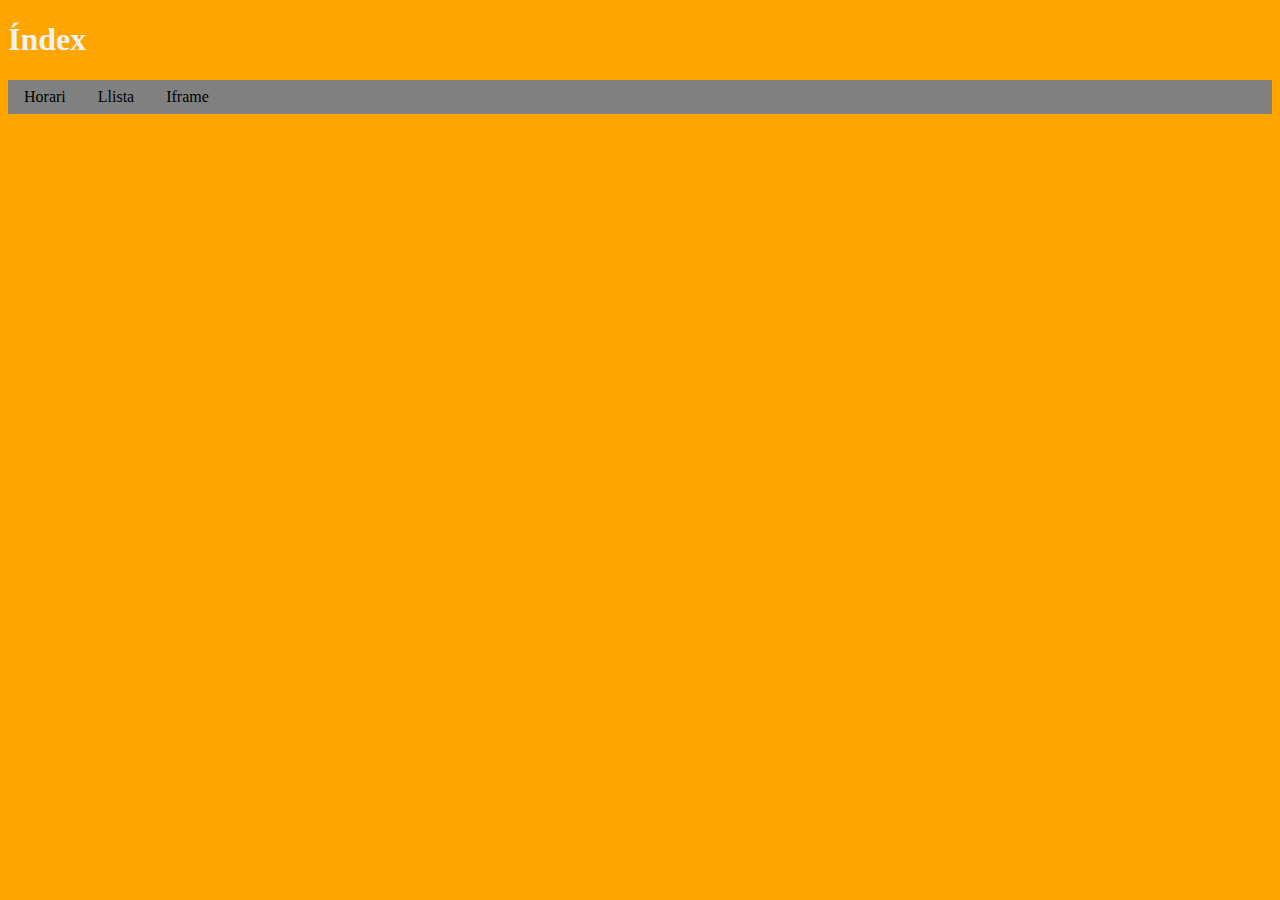
<file: index.html>
<!DOCTYPE html>
<html lang="en">
<head>
    <meta charset="UTF-8">
    <meta name="viewport" content="width=device-width, initial-scale=1.0">
    <title>Índex</title>
    <link rel="stylesheet" href="./estil/general.css">

    <!--Favicons-->
    <link rel="apple-touch-icon" sizes="180x180" href="./imatges/apple-touch-icon.png">
    <link rel="icon" type="image/png" sizes="32x32" href="./imatges/favicon-32x32.png">
    <link rel="icon" type="image/png" sizes="16x16" href="./imatges/favicon-16x16.png">
    <link rel="manifest" href="/site.webmanifest">

</head>
<body>
    <h1>Índex</h1>
    <ul>
        <li><a href="./pag/horari.html">Horari</a></li>
        <li><a href="./pag/llistes.html">Llista</a></li>
        <li><a href="./pag/iframe.html">Iframe</a></li>
        
    </ul> 
</body>
</html>
</file>
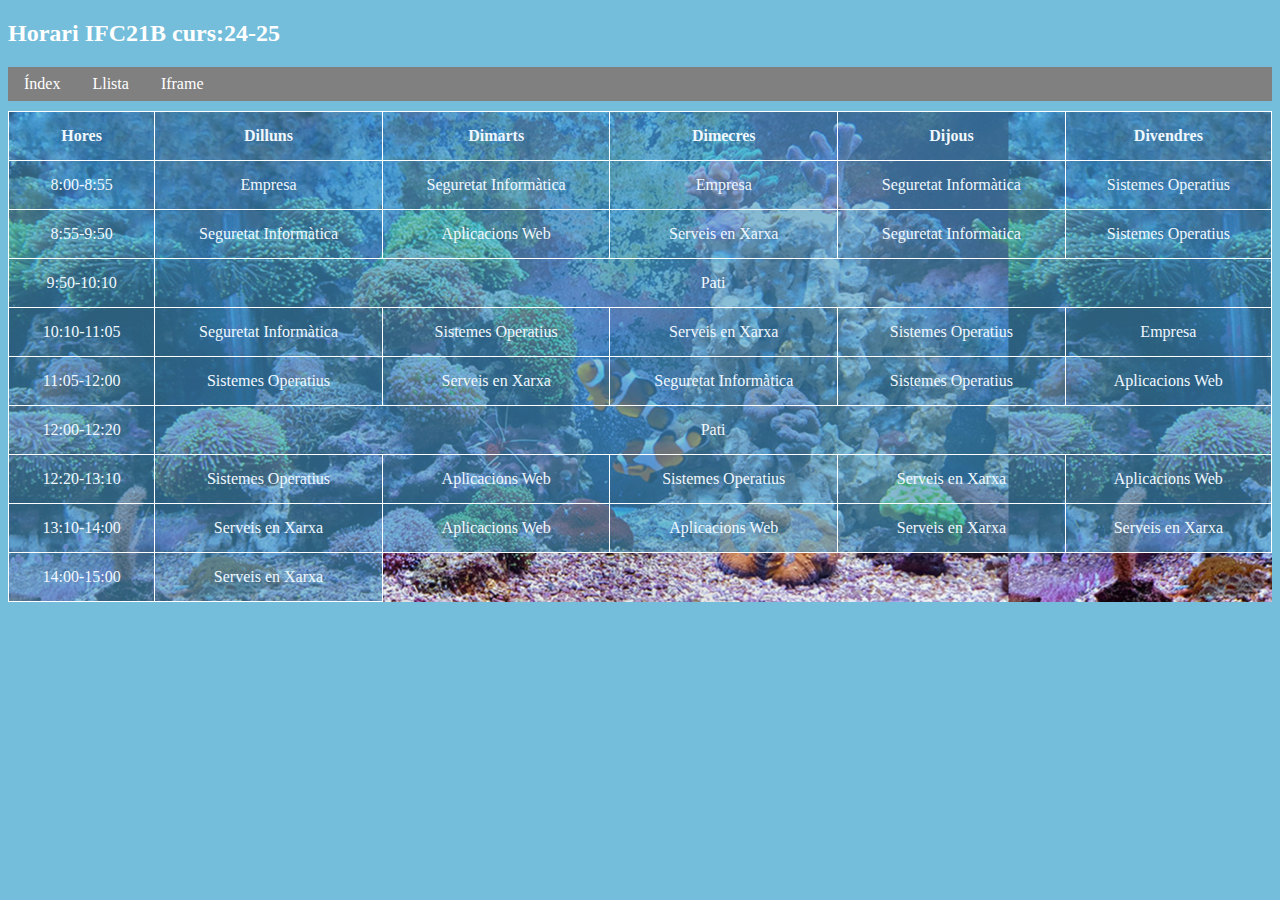
<file: pag/horari.html>
<!DOCTYPE html>
<html lang="en">
<head>
    <link rel="stylesheet" href="../estil/taula.css">

    <!--Favicons-->
    <link rel="apple-touch-icon" sizes="180x180" href="../imatges/apple-touch-icon.png">
    <link rel="icon" type="image/png" sizes="32x32" href="../imatges/favicon-32x32.png">
    <link rel="icon" type="image/png" sizes="16x16" href="../imatges/favicon-16x16.png">
    <link rel="manifest" href="/site.webmanifest">
</head>
<body>
    <h2>Horari IFC21B curs:24-25</h2>
    
    <ul>
        <li><a href="../index.html">Índex</a></li>
        <li><a href="../pag/llistes.html">Llista</a></li>
        <li><a href="../pag/iframe.html">Iframe</a></li>
    </ul>

    <table style="width: 100%;">
        <caption></caption>
        <thead>
            <tr>
                <th>Hores</th>
                <th>Dilluns</th>
                <th>Dimarts</th>
                <th>Dimecres</th>
                <th>Dijous</th>
                <th>Divendres</th>
            </tr>
        </thead>
        <tbody>
            <tr>
                <td>8:00-8:55</td>
                <td>Empresa</td>
                <td>Seguretat Informàtica</td>
                <td>Empresa</td>
                <td>Seguretat Informàtica</td>
                <td>Sistemes Operatius</td>
            </tr>
            <tr>
                <td>8:55-9:50</td>
                <td>Seguretat Informàtica</td>
                <td>Aplicacions Web</td>
                <td>Serveis en Xarxa</td>
                <td>Seguretat Informàtica</td>
                <td>Sistemes Operatius</td>
            </tr>
            <tr>
                <td>9:50-10:10</td>
                <td colspan="5">Pati</td>
            </tr>
            <tr>
                <td>10:10-11:05</td>
                <td>Seguretat Informàtica</td>
                <td>Sistemes Operatius</td>
                <td>Serveis en Xarxa</td>
                <td>Sistemes Operatius</td>
                <td>Empresa</td>
            </tr>
            <tr>
                <td>11:05-12:00</td>
                <td>Sistemes Operatius</td>
                <td>Serveis en Xarxa</td>
                <td>Seguretat Informàtica</td>
                <td>Sistemes Operatius</td>
                <td>Aplicacions Web</td>
            </tr>
            <tr>
                <td>12:00-12:20</td>
                <td colspan="5">Pati</td>
            </tr>
            <tr>
                <td>12:20-13:10</td>
                <td>Sistemes Operatius</td>
                <td>Aplicacions Web</td>
                <td>Sistemes Operatius</td>
                <td>Serveis en Xarxa</td>
                <td>Aplicacions Web</td>
            </tr>
            <tr>
                <td>13:10-14:00</td>
                <td>Serveis en Xarxa</td>
                <td>Aplicacions Web</td>
                <td>Aplicacions Web</td>
                <td>Serveis en Xarxa</td>
                <td>Serveis en Xarxa</td>
            </tr>
            <tr></tr>
                <td>14:00-15:00</td>
                <td>Serveis en Xarxa</td>
        </tbody>
    </table>
</body>
</html>
</file>
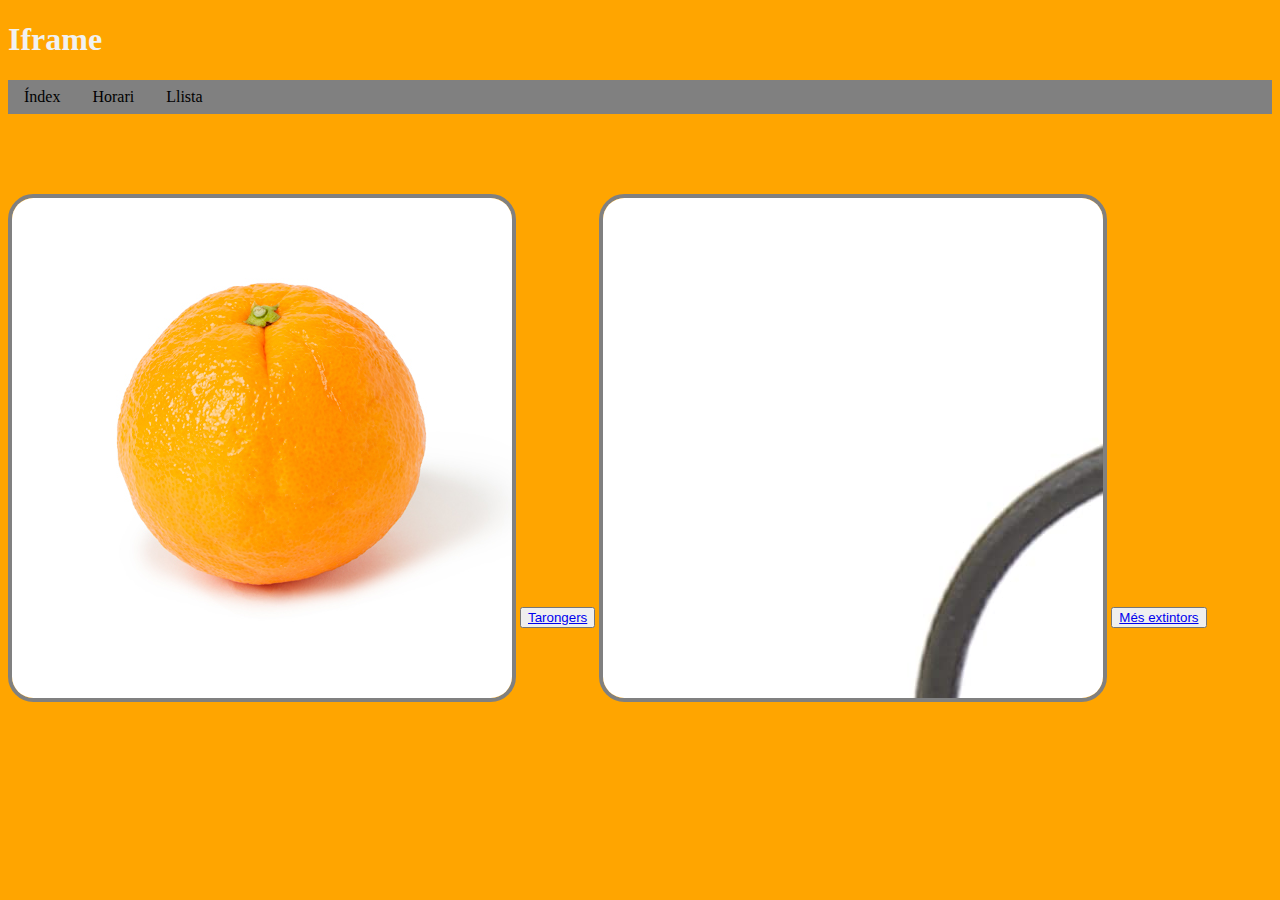
<file: pag/iframe.html>
<!DOCTYPE html>
<html lang="en">
<head>
    <meta charset="UTF-8">
    <meta name="viewport" content="width=device-width, initial-scale=1.0">
    <title>Iframe</title>

    <!--Favicons-->
    <link rel="apple-touch-icon" sizes="180x180" href="../imatges/apple-touch-icon.png">
    <link rel="icon" type="image/png" sizes="32x32" href="../imatges/favicon-32x32.png">
    <link rel="icon" type="image/png" sizes="16x16" href="../imatges/favicon-16x16.png">
    <link rel="manifest" href="/site.webmanifest">

    <link rel="stylesheet" href="../estil/general.css">
    <link rel="stylesheet" href="../estil/iframe.css">

</head>
<body>
    <h1>Iframe</h1>
    <ul>
        <li><a href="../index.html">Índex</a></li>
        <li><a href="../pag/horari.html">Horari</a></li>
        <li><a href="../pag/llistes.html">Llista</a></li>
    </ul>
    <iframe src="../imatges/TarongeT.jpg" name="iframe_1" width="500px" height="500px"></iframe>
    <button><a href="https://es.wikipedia.org/wiki/Citrus_%C3%97_sinensis" target="iframe_1">Tarongers</a></button>

    <iframe src="../imatges/ExtintorT.jpg" name="iframe_2" width="500px" height="500px"></iframe>
    <button><a href="https://todosobreextintores.com/que-significan-los-simbolos-y-colores-en-los-extintores-aprende-a-interpretarlos-correctamente/" target="iframe_2">Més extintors</a></button>
</body>
</html>
</file>
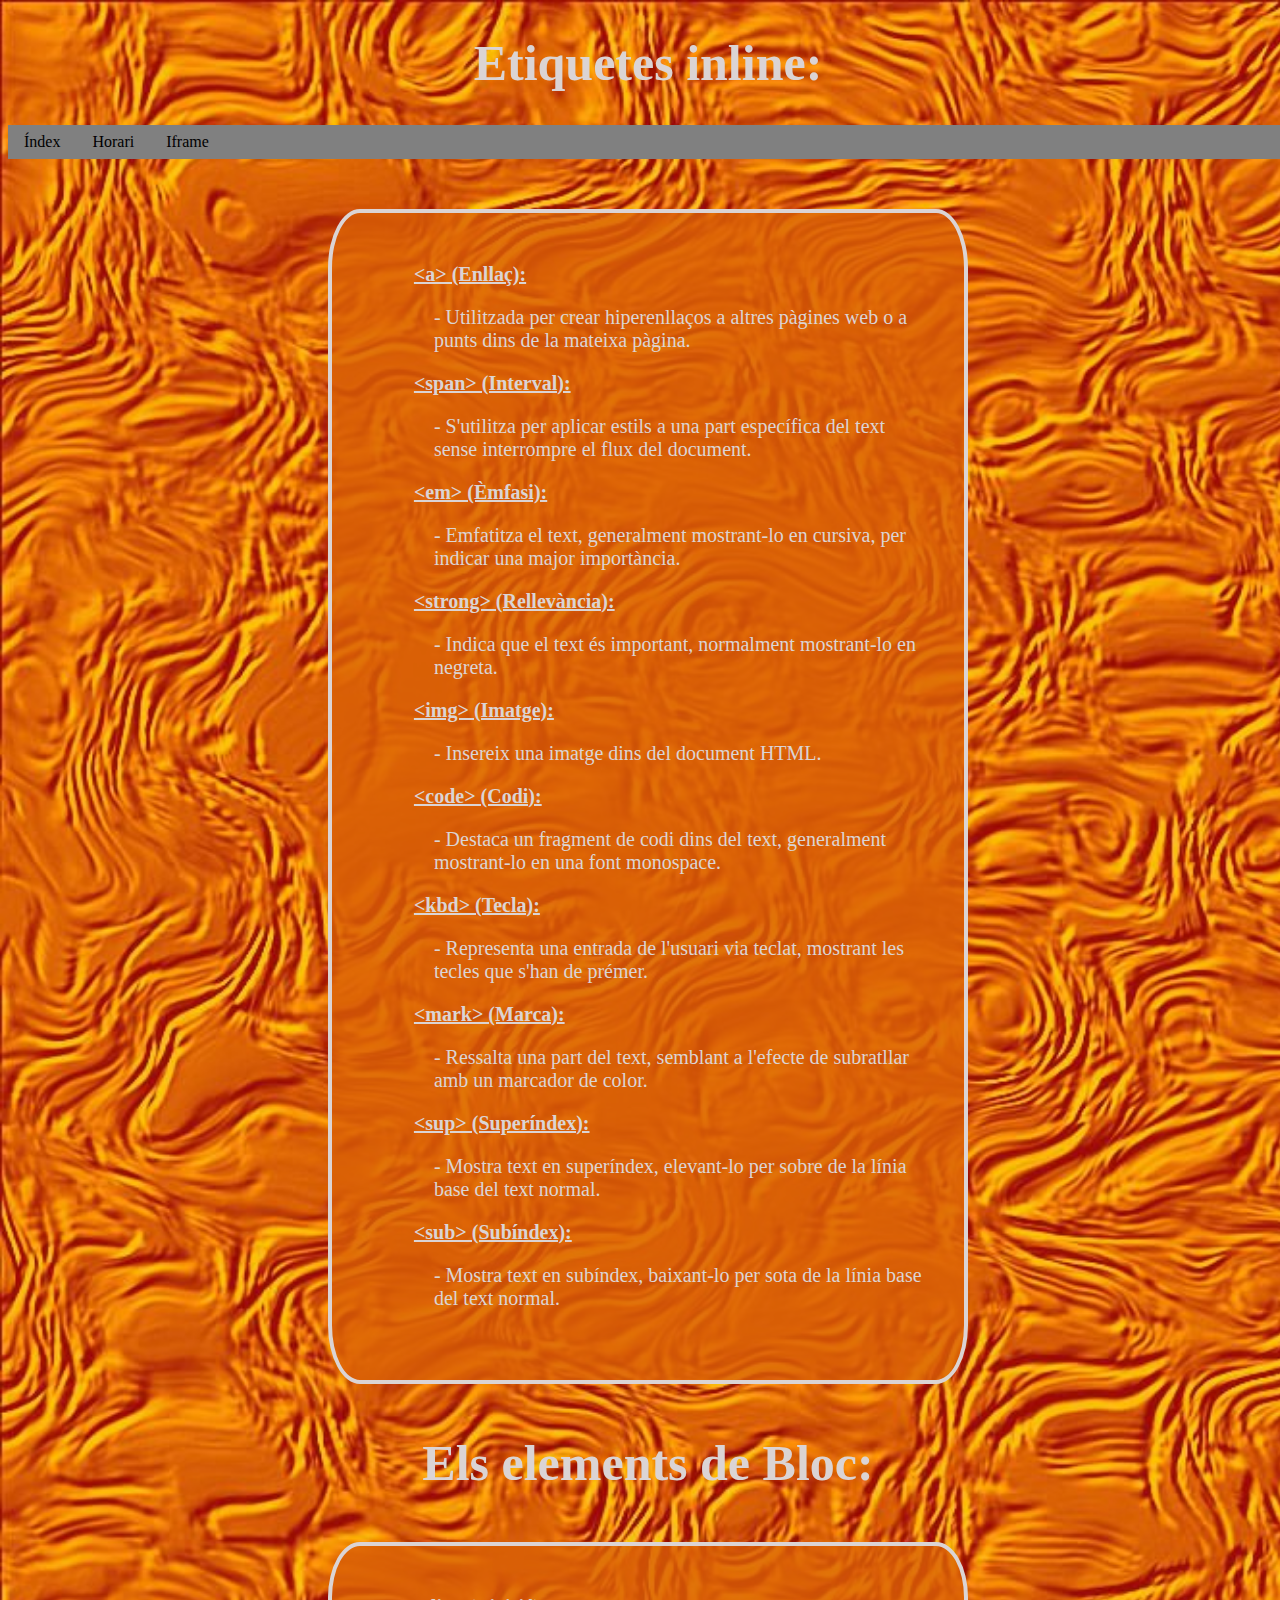
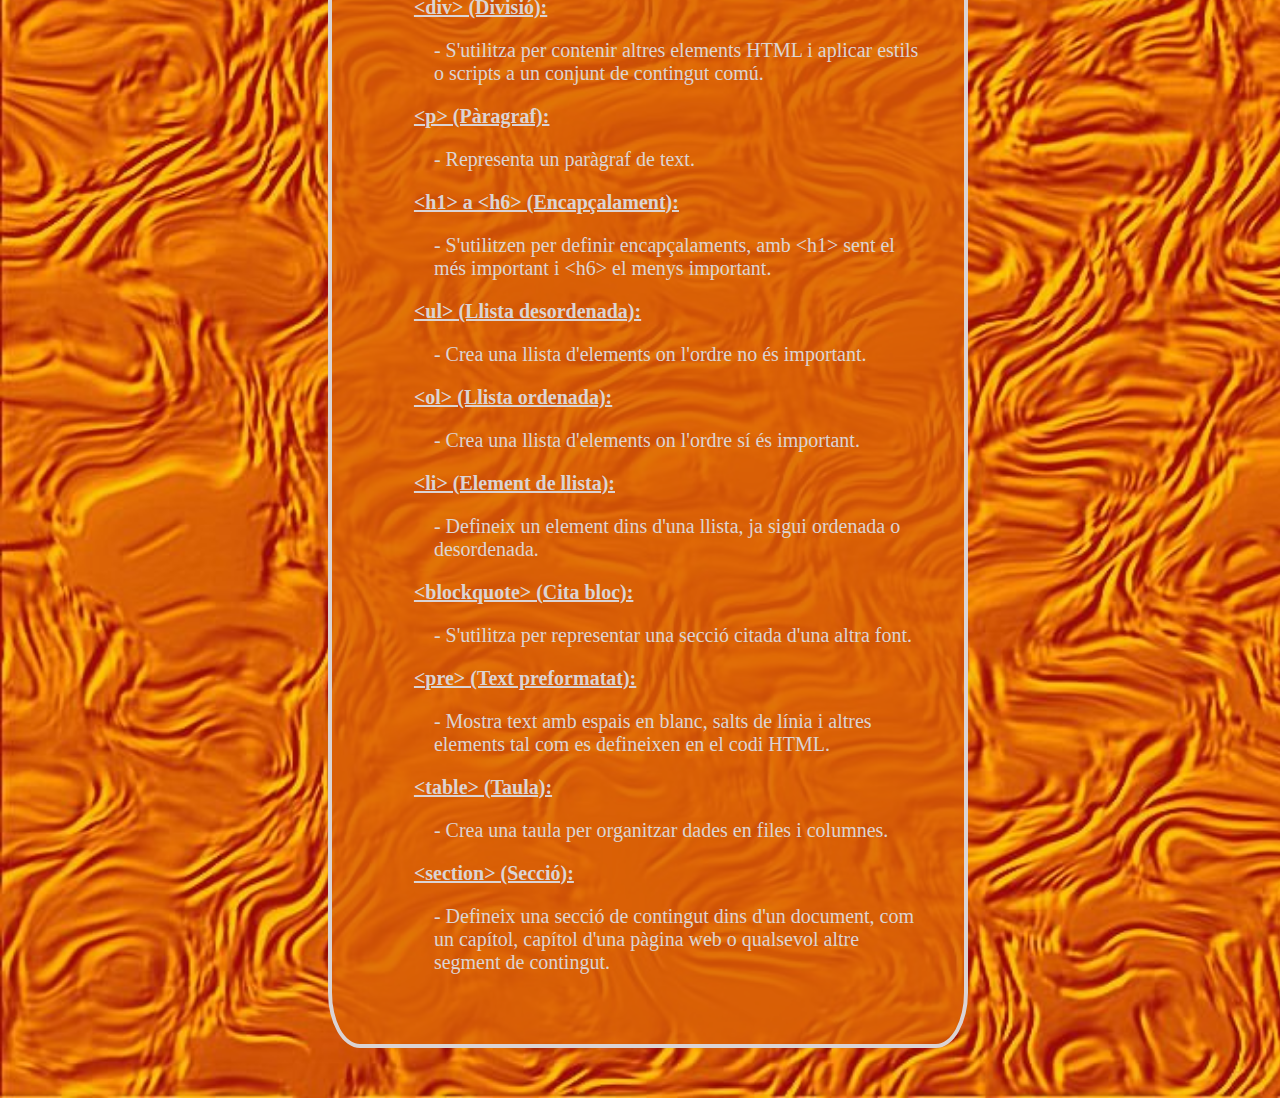
<file: pag/llistes.html>
<!DOCTYPE html>
<html lang="en">
<head>
    <meta charset="UTF-8">
    <meta name="viewport" content="width=device-width, initial-scale=1.0">
    <title>Llista</title>

     <!--Favicons-->
     <link rel="apple-touch-icon" sizes="180x180" href="../imatges/apple-touch-icon.png">
     <link rel="icon" type="image/png" sizes="32x32" href="../imatges/favicon-32x32.png">
     <link rel="icon" type="image/png" sizes="16x16" href="../imatges/favicon-16x16.png">
     <link rel="manifest" href="/site.webmanifest">

     <link rel="stylesheet" href="../estil/general.css">
     <link rel="stylesheet" href="../estil/llistes.css">
</head>
<body>
    <h1>Etiquetes inline:</h1>
    <ul>
        <li><a href="../index.html">Índex</a></li>
        <li><a href="../pag/horari.html">Horari</a></li>
        <li><a href="../pag/iframe.html">Iframe</a></li>
    </ul>
    <dl>
        <dt>&lt;a&gt; (Enllaç):</dt> 
        <dd>- Utilitzada per crear hiperenllaços a altres pàgines web o a punts dins de la mateixa pàgina.</dd>

        <dt>&lt;span&gt; (Interval):</dt>
        <dd>- S'utilitza per aplicar estils a una part específica del text sense interrompre el flux del document.</dd>

        <dt>&lt;em&gt; (Èmfasi):</dt>
        <dd>- Emfatitza el text, generalment mostrant-lo en cursiva, per indicar una major importància.</dd>

        <dt>&lt;strong&gt; (Rellevància):</dt>
        <dd>- Indica que el text és important, normalment mostrant-lo en negreta.</dd>

        <dt>&lt;img&gt; (Imatge):</dt>
        <dd>- Insereix una imatge dins del document HTML.</dd>

        <dt>&lt;code&gt; (Codi):</dt>
        <dd>- Destaca un fragment de codi dins del text, generalment mostrant-lo en una font monospace.</dd>

        <dt>&lt;kbd&gt; (Tecla):</dt>
        <dd>- Representa una entrada de l'usuari via teclat, mostrant les tecles que s'han de prémer.</dd>

        <dt>&lt;mark&gt; (Marca):</dt>
        <dd>- Ressalta una part del text, semblant a l'efecte de subratllar amb un marcador de color.</dd>

        <dt>&lt;sup&gt; (Superíndex):</dt>
        <dd>- Mostra text en superíndex, elevant-lo per sobre de la línia base del text normal.</dd>

        <dt>&lt;sub&gt; (Subíndex):</dt>
        <dd>- Mostra text en subíndex, baixant-lo per sota de la línia base del text normal.</dd>
    </dl>
    
    <h1>Els elements de Bloc:</h1>
    <dl>
        <dt>&lt;div&gt; (Divisió):</dt>  
        <dd>- S'utilitza per contenir altres elements HTML i aplicar estils o scripts a un conjunt de contingut comú.</dd>

        <dt>&lt;p&gt; (Pàragraf):</dt>  
        <dd>- Representa un paràgraf de text.</dd>

        <dt>&lt;h1&gt; a &lt;h6&gt; (Encapçalament):</dt>  
        <dd>- S'utilitzen per definir encapçalaments, amb &lt;h1&gt; sent el més important i &lt;h6&gt; el menys important.</dd>

        <dt>&lt;ul&gt; (Llista desordenada):</dt>  
        <dd>- Crea una llista d'elements on l'ordre no és important.</dd>

        <dt>&lt;ol&gt; (Llista ordenada):</dt>  
        <dd>- Crea una llista d'elements on l'ordre sí és important.</dd>

        <dt>&lt;li&gt; (Element de llista):</dt>  
        <dd>- Defineix un element dins d'una llista, ja sigui ordenada o desordenada.</dd>

        <dt>&lt;blockquote&gt; (Cita bloc):</dt>  
        <dd>- S'utilitza per representar una secció citada d'una altra font.</dd>

        <dt>&lt;pre&gt; (Text preformatat):</dt>  
        <dd>- Mostra text amb espais en blanc, salts de línia i altres elements tal com es defineixen en el codi HTML.</dd>

        <dt>&lt;table&gt; (Taula):</dt>  
        <dd>- Crea una taula per organitzar dades en files i columnes.</dd>

        <dt>&lt;section&gt; (Secció):</dt>  
        <dd>- Defineix una secció de contingut dins d'un document, com un capítol, capítol d'una pàgina web o qualsevol altre segment de contingut.</dd>       
    </dl>


</body>
</html>
</file>
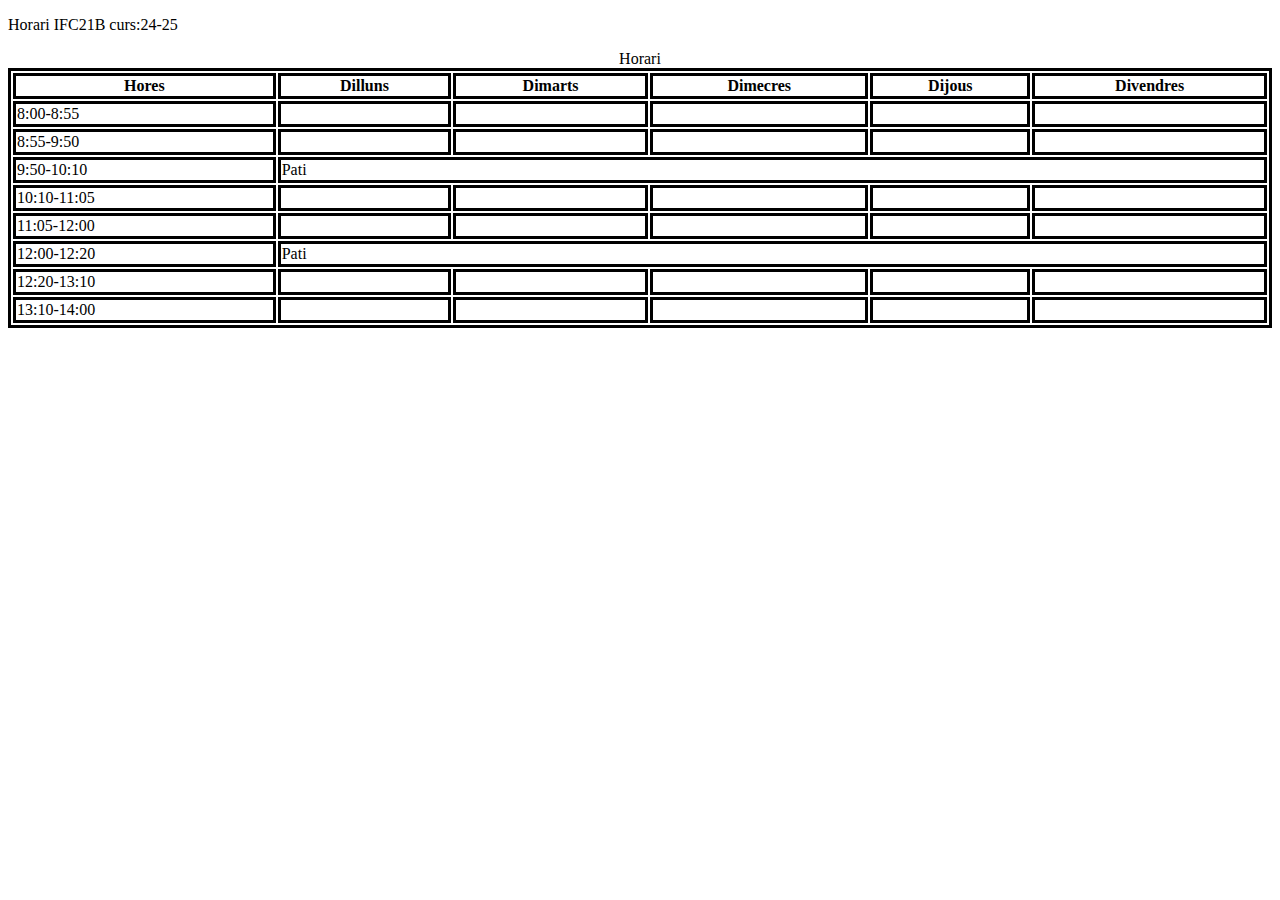
<file: TaulaHorari/taula.html>
<!DOCTYPE html>
<html lang="en">
<style>
    table, th, td{
        border: solid black;
    }
</style>
<body>
    <p>Horari IFC21B curs:24-25</p>
    
    <table style="width: 100%;">
        <caption>Horari</caption>
        <thead>
            <tr>
                <th>Hores</th>
                <th>Dilluns</th>
                <th>Dimarts</th>
                <th>Dimecres</th>
                <th>Dijous</th>
                <th>Divendres</th>
            </tr>
        </thead>
        <tbody>
            <tr>
                <td>8:00-8:55</td>
                <td></td><td></td><td></td><td></td><td></td>
            </tr>
            <tr>
                <td>8:55-9:50</td>
                <td></td><td></td><td></td><td></td><td></td>
            </tr>
            <tr>
                <td>9:50-10:10</td>
                <td colspan="5">Pati</td>
            </tr>
            <tr>
                <td>10:10-11:05</td>
                <td></td><td></td><td></td><td></td><td></td>
            </tr>
            <tr>
                <td>11:05-12:00</td>
                <td></td><td></td><td></td><td></td><td></td>
            </tr>
            <tr>
                <td>12:00-12:20</td>
                <td colspan="5">Pati</td>
            </tr>
            <tr>
                <td>12:20-13:10</td>
                <td></td><td></td><td></td><td></td><td></td>
            </tr>
            <tr>
                <td>13:10-14:00</td>
                <td></td><td></td><td></td><td></td><td></td>
            </tr>
        </tbody>
    </table>
</body>
</html>
</file>
<file: estil/general.css>
body {
    background-color: orange;
    background-repeat: no-repeat;
    background-size: cover;
}

h1 {
    color:rgb(241, 241, 241);
}

p {
    color: rgb(255, 255, 255);
}

ul {
    list-style-type: none;
    margin: 0;
    padding: 0;
    background-color: grey;
    overflow: hidden;
}

li {
    float: left;
}

li a {
    display: block;
    color: black;
    padding: 8px 16px;
    text-decoration: none;
}

/*Això és per quan passes es cursor per damunt sa llista.*/
li a:hover {
    background-color: rgb(70, 69, 69);
    color: white;
}
</file>
<file: estil/taula.css>
body{
    background-color: rgb(116, 190, 219);
}
table {
    background-image: url("../imatges/fondoP.jpg"); 
    text-align: center;
    width: 100%;
    border-collapse: collapse;
}
td, th {
    color: aliceblue;
    background-color: rgba(73, 159, 199, 0.6);
    border: 1px solid white;
    padding: 15px;
}
h2 {
    color: white;
}

/*Barra de navegació*/
ul {
    list-style-type: none;
    margin: 0;
    margin-bottom: 10px;
    padding: 0;
    background-color: grey;
    overflow: hidden;
}

li {
    float: left;
}

li a {
    display: block;
    color: rgb(255, 255, 255);
    padding: 8px 16px;
    text-decoration: none;
}

li a:hover {
    background-color: rgb(70, 69, 69);
    
}
</file>
<file: estil/iframe.css>
body{
    
}

iframe{
    position: relative;
    top: 80px;
    border: 4px solid gray;
    border-radius: 5%;
}

button{
    position: relative;
    
}
</file>
<file: estil/llistes.css>
body {
    background-image: url("../imatges/fondoT.jpg");
    width: 100%;
}

dl{
    font-size: 20px;
    background-color:rgb(217, 96, 6, 0.8);
    padding: 50px;
    margin: 50px;
    border: 4px solid rgb(219, 212, 212);
    border-radius: 5%;
    margin-left: 25%;
    margin-right: 25%;
    color: rgb(219, 212, 212);
}

dt{
    position: relative;
    left: 6%; 
    font-weight: bold;
    text-decoration: underline; 
}

dd {
    position: relative;
    left: 6%;
    margin: 20px;
}

h1 {
    text-align: center;
    font-size: 50px;
    color: rgb(219, 212, 212);
    
}
</file>
